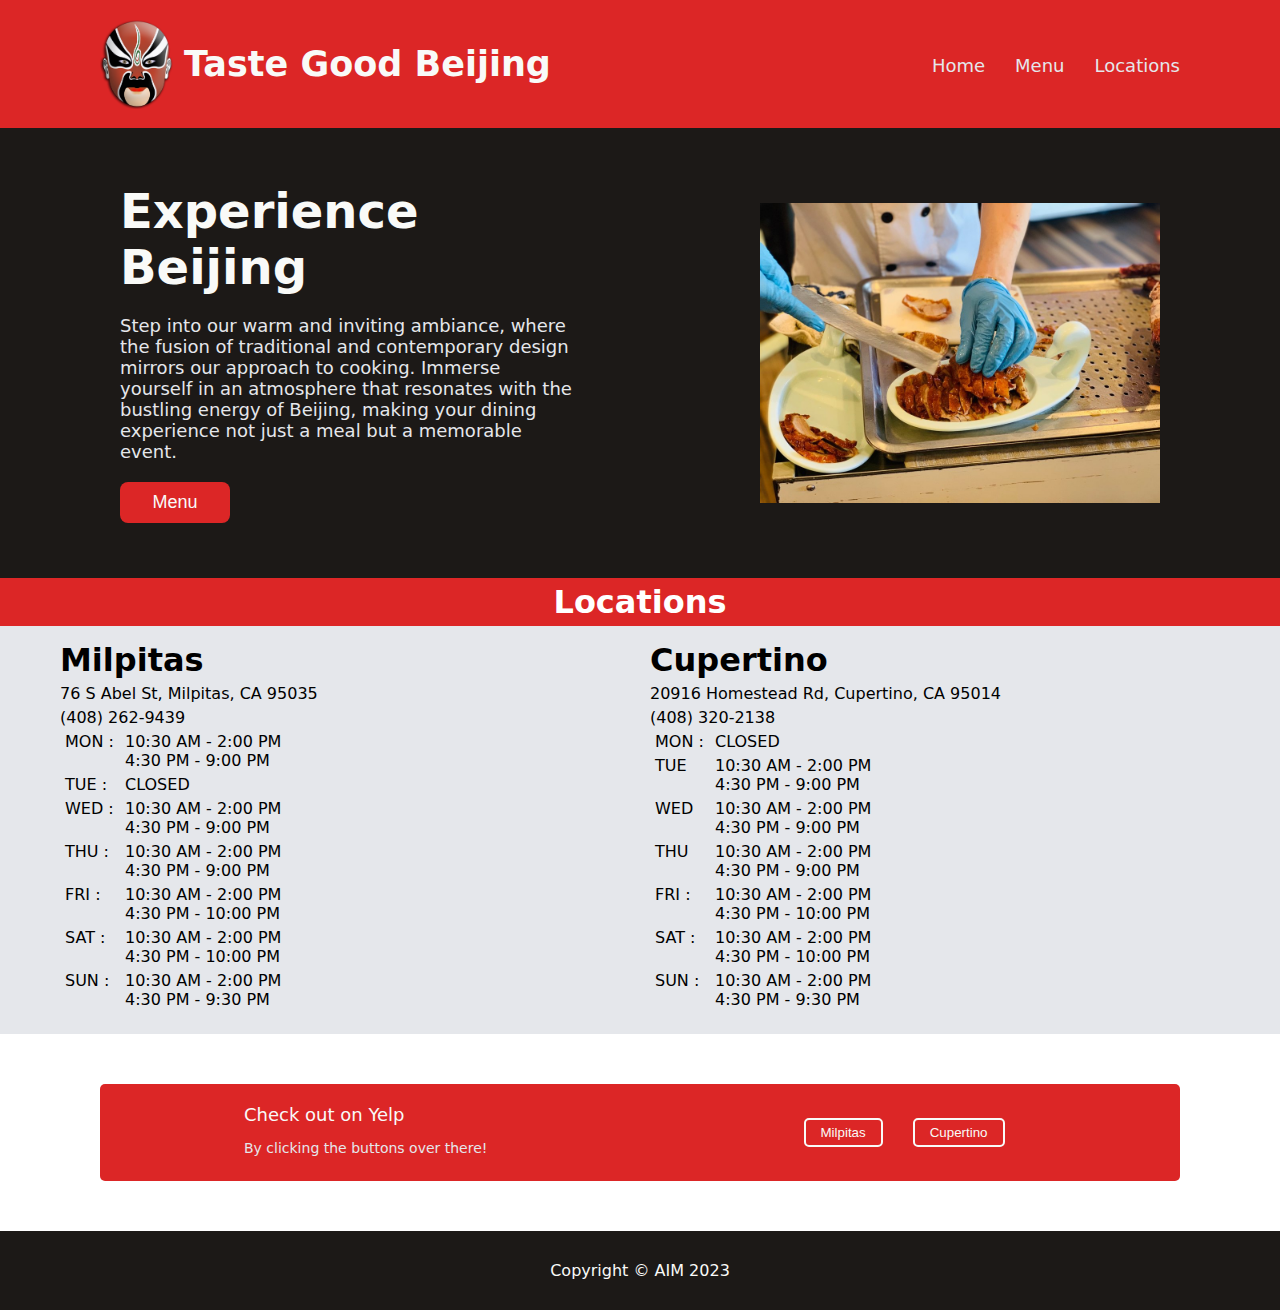
<file: index.html>
<!DOCTYPE html>
<html lang="en">
<head>
    <meta charset="UTF-8">
    <meta http-equiv="X-UA-Compatible" content="IE=edge">
    <meta name="viewport" content="width=device-width, initial-scale=1.0">
    <link rel="stylesheet" href="style.css">
    <title>Taste Good Beijing</title>
</head>
<body>
    <div class="header">
        <div id="logoGroup">
            <img id="logo" src="./Taste Good Beijing Pictures/mask.png" alt="Logo">
            <h1 id="logoText">Taste Good Beijing</h1>
        </div>
        <ul>
            <li><a class="link" href="#logoGroup">Home</a></li>
            <li><a class="link" href="Menu.pdf">Menu</a></li>
            <li><a class="link" href="#location-container">Locations</a></li>
        </ul>
    </div>
        
    <div class="content">
        <div class="left">
            <h1 class="hero-text">Experience Beijing</h1>
            <p>Step into our warm and inviting ambiance, where the fusion of traditional and contemporary design mirrors our approach to cooking. Immerse yourself in an atmosphere that resonates with the bustling energy of Beijing, making your dining experience not just a meal but a memorable event.</p>
            <a href="Menu.pdf">
                <button type="button">Menu</button>
            </a>
        </div>
        <div class="right">
            <img src="duck.jpeg" alt="Carved Duck">
        </div>
    </div>

    <!-- <div class="random">
        <h2>Popular Items</h2>
        <div class="card-container">
            <div class="card">
                <img src="" alt="">
                <p>Menu Item and description</p>
            </div>
            <div class="card">
                <img src="" alt="">
                <p>Menu Item and description</p>
            </div>
            <div class="card">
                <img src="" alt="">
                <p>Menu Item and description</p>
            </div>
            <div class="card">
                <img src="" alt="">
                <p>Menu Item and description</p>
            </div>
        </div>
    </div> -->

    <div id="location-container">
        <h1 class="title">Locations</h1>
        <div id="locations">
            <div class="location-card">
                <h1 class="location-city">Milpitas</h1>
                <p class="address">76 S Abel St, Milpitas, CA 95035</p>
                <p class="phone-number">(408) 262-9439</p>
                <div id="hours">
                    <div class="daily">
                        <p class="day-time">MON : </p>
                        <p class="time">10:30 AM - 2:00 PM<br>
                            4:30 PM - 9:00 PM</p>
                    </div>
                    <div class="daily">
                        <p class="day-time">TUE : </p>
                        <p class="time">CLOSED</p>
                    </div>
                    <div class="daily">
                        <p class="day-time">WED : </p>
                        <p class="time">10:30 AM - 2:00 PM<br>
                            4:30 PM - 9:00 PM</p>
                    </div>
                    <div class="daily">
                        <p class="day-time">THU : </p>
                        <p class="time">10:30 AM - 2:00 PM<br>
                            4:30 PM - 9:00 PM</p>
                    </div>
                    <div class="daily">
                        <p class="day-time">FRI : </p>
                        <p class="time">10:30 AM - 2:00 PM<br>
                            4:30 PM - 10:00 PM</p>
                    </div>
                    <div class="daily">
                        <p class="day-time">SAT : </p>
                        <p class="time">10:30 AM - 2:00 PM<br>
                            4:30 PM - 10:00 PM</p>
                    </div>
                    <div class="daily">
                        <p class="day-time">SUN : </p>
                        <p class="time">10:30 AM - 2:00 PM<br>
                            4:30 PM - 9:30 PM</p>
                    </div>
                </div>
            </div>
            <div class="location-card">
                <h1 class="location-city">Cupertino</h1>
                <p class="address">20916 Homestead Rd, Cupertino, CA 95014</p>
                <p class="phone-number">(408) 320-2138</p>
                <div id="hours">
                    <div class="daily">
                        <p class="day-time">MON :</p>
                        <p class="time">CLOSED</p>
                    </div>
                    <div class="daily">
                        <p class="day-time">TUE</p>
                        <p class="time">10:30 AM - 2:00 PM<br>
                            4:30 PM - 9:00 PM</p>
                    </div>
                    <div class="daily">
                        <p class="day-time">WED</p>
                        <p class="time">10:30 AM - 2:00 PM<br>
                            4:30 PM - 9:00 PM</p>
                    </div>
                    <div class="daily">
                        <p class="day-time">THU</p>
                        <p class="time">10:30 AM - 2:00 PM<br>
                            4:30 PM - 9:00 PM</p>
                    </div>
                    <div class="daily">
                        <p class="day-time">FRI : </p>
                        <p class="time">10:30 AM - 2:00 PM<br>
                            4:30 PM - 10:00 PM</p>
                    </div>
                    <div class="daily">
                        <p class="day-time">SAT : </p>
                        <p class="time">10:30 AM - 2:00 PM<br>
                            4:30 PM - 10:00 PM</p>
                    </div>
                    <div class="daily">
                        <p class="day-time">SUN : </p>
                        <p class="time">10:30 AM - 2:00 PM<br>
                            4:30 PM - 9:30 PM</p>
                    </div>
                </div>
            </div>
        </div>
    </div>

    <div class="call-to-action">
        <div class="left">
            Check out on Yelp
            <p>By clicking the buttons over there!</p>
        </div>
        <div class="button-group">
            <a href="https://www.yelp.com/biz/taste-good-beijing-milpitas">
                <button type="button">Milpitas</button>
            </a>
            <a href="https://www.yelp.com/biz/taste-good-beijing-cuisine-cupertino-cupertino">
                <button type="button">Cupertino</button>
            </a>
        </div>
    </div>

    <div class="footer">
        Copyright © AIM 2023
    </div>
</body>
</html>
</file>
<file: style.css>
* {
    --primary-color:#dc2626;
    margin: 0;
    padding: 0;
}

html {
    scroll-behavior: smooth;
}

body {
    margin: 0px;
    font-family: system-ui, -apple-system, BlinkMacSystemFont, 'Segoe UI', Roboto, Oxygen, Ubuntu, Cantarell, 'Open Sans', 'Helvetica Neue', sans-serif;
}

.header {
    display: flex;
    background-color: var(--primary-color);
    font-size: 16px;
    padding: 0px 50px;
    color: #F9FAF8;
    align-items: center;
    height: 10vw;
}
.header ul {
    list-style: none;
    display: none;
    margin-left: auto;
    gap: 30px;
}

.header ul a {
    text-decoration: none;
    color: #E5E7EB;
    font-size: large;
}

#logoGroup {
    display: flex;
    flex: 1 1 auto;
    height: auto;
    align-items: center;
    gap: 10px;
    justify-content: center;
}
#logo {
    height: 7vw;
}

#logoText{
    font-size: 20px;
}

.content {
    display: flex;
    flex-direction: column-reverse;
    background-color: #1c1917;
    padding: 30px 50px 30px 50px;
    justify-content: center;
    align-items: center;
    gap: 6vw;
}

.left {
    display: flex;
    flex-direction: column;
    flex: 1 2 400px;
    gap: 10px;
}

.left p {
    font-size: 18px;
    color: #E5E7EB;
    margin: 5px 0px;
}
.left .hero-text {
    font-size: 48px;
    font-weight: bolder;
    color: #F9FAF8;
    margin: 5px 0px;
}

.left button {
    color: #F9FAF8;
    background-color: var(--primary-color);
    border: none;
    border-radius: 8px;
    padding: 10px;
    width: 110px;
    font-size: 18px;
    margin: 5px 0px;
}

.right {
    display: flex;
    flex: 1 1 auto;
    justify-content: end;
}

.right img {
    width:  350px;
}

.random {
    display: flex;
    flex-direction: column;
    justify-content: center;
}

.random h2 {
    font-size: 36px;
    font-weight: bolder;
    columns: #1F2937;
    align-self: center;
}

.random .card-container {
    display: flex;
    flex-wrap: wrap;
    margin: 25px 100px;
    justify-content: center;
    gap: 50px;
}

.random .card {
    display: flex;
    flex-direction: column;
    width: 200px;
    font-size: 18px;
    text-align: center;
    color: #1F2937;
    align-items: center;
}
.random .card-container img {
    height: 200px;
    width: 200px;
    border: 4px solid var(--primary-color);
    border-radius: 15px;
}

#location-container {
    display: flex;
    flex-direction: column;
    background-color: #E5E7EB;
    padding: 0px 0px 10px;
}

.title {
    text-align: center;
    background-color: var(--primary-color);
    color: white;
    padding: 5px 0px;
}

#locations {
    display: flex;
    justify-content: space-evenly;
    flex-wrap: wrap;
}

.location-card {
    width: 100%;
    padding: 10px;
}

.location-city, .address, .phone-number{
    margin: 5px 0px;
}

.daily {
    display: flex;
    margin: 5px;
    gap: 5px;
}

.day-time {
    width: 50px;
}

.time {
    padding-left: 5px;
}

.call-to-action {
    display: flex;
    background-color: var(--primary-color);
    flex: 1 1 800px;
    margin: 25px 25px;
    justify-content: space-around;
    align-items: center;
    border-radius: 5px;
    padding: 10px 40px;
    color: #F9FAF8;
    font-size: 18px;
}

.button-group {
    /* margin: 10px 80px; */
    display: flex;
    flex: 1 0 auto;
    flex-direction: column
}

.call-to-action .left{
    display: flex;
    flex-direction: column;
    align-items: flex-start;
    /* margin: 10px 80px; */
    margin: 10px 5vw;
}

.call-to-action .left p {
    font-size: 14px;
}

.call-to-action button {
    margin: 10px 15px;
    border: 2px solid #F9FAF8;
    color: #F9FAF8;
    background-color: var(--primary-color);
    border-radius: 5px;
    padding: 5px 15px;
    flex: 1 0 auto;
}

.footer {
    display: flex;
    background-color: #1c1917;
    justify-content: center;   
    align-items: center;
    padding: 30px;
    color: #F9FAF8;
}

@media only screen and (min-width:768px){
    .header {
        font-size: 16px;
        padding: 0px 50px;
    }
    .header ul {
        display: flex;
        gap: 30px;
    }

    #logoGroup {
        display: flex;
        flex: 1 1 auto;
        height: auto;
        align-items: center;
        gap: 10px;
        justify-content: flex-start;

    }

    #logoText {
        font-size: 20px;
    }

    .content {
        padding: 50px 120px 50px 120px;
        gap: 10vw;
        flex-direction: row;
    }

    #locations {
        display: flex;
        justify-content: space-evenly;
        flex-wrap: nowrap;
        padding: 0px 50px;
    }

    .call-to-action {
        display: flex;
        background-color: var(--primary-color);
        flex: 1 1 800px;
        margin: 25px 75px;
        justify-content: space-around;
        align-items: center;
        border-radius: 5px;
        padding: 10px 50px;
        color: #F9FAF8;
        font-size: 18px;
    }
    
    .button-group {
        display: flex;
        flex: 1 0 auto;
    }
    
    .call-to-action .left{
        display: flex;
        flex-direction: column;
        align-items: flex-start;
        margin: 10px 5vw;
    }
    
    .call-to-action .left p {
        font-size: 14px;
    }
}

@media only screen and (min-width:1000px) {
    .header {
        font-size: 24px;
        padding: 0px 100px;
    }
    .header ul {
        display: flex;
    }

    #logo {
        height: 7vw;
    }

    #logoText {
        font-size: 35px;
    }
    
    .right img {
        width: 400px;
    }
    
    .random {
        display: flex;
        flex-direction: column;
        justify-content: center;
    }
    
    .random h2 {
        font-size: 36px;
        font-weight: bolder;
        columns: #1F2937;
        align-self: center;
    }
    
    .random .card-container {
        display: flex;
        flex-wrap: wrap;
        margin: 25px 100px;
        justify-content: center;
        gap: 50px;
    }
    
    .random .card {
        display: flex;
        flex-direction: column;
        width: 200px;
        font-size: 18px;
        text-align: center;
        color: #1F2937;
        align-items: center;
    }
    .random .card-container img {
        height: 200px;
        width: 200px;
        border: 4px solid var(--primary-color);
        border-radius: 15px;
    }
    
    #location-container {
        padding: 0px 0px 10px;
    }
    
    .title {
        text-align: center;
        background-color: var(--primary-color);
        color: white;
        padding: 5px 0px;
    }
    
    #locations {
        padding: 0px 50px;
    }
    
    .location-card {
        width: 100%;
        padding: 10px;
    }
    
    .location-city, .address, .phone-number{
        margin: 5px 0px;
    }
    
    
    
    .call-to-action {
        display: flex;
        background-color: var(--primary-color);
        flex: 1 1 800px;
        margin: 50px 100px;
        justify-content: space-around;
        align-items: center;
        border-radius: 5px;
        padding: 10px 80px;
        color: #F9FAF8;
        font-size: 18px;
    }
    
    .button-group {
        flex-direction: row;
    }
    
    .call-to-action .left{
        display: flex;
        flex-direction: column;
        align-items: flex-start;
        /* margin: 10px 80px; */
        margin: 10px 5vw;
    }
    
    .call-to-action .left p {
        font-size: 14px;
    }
    
    .call-to-action button {
        margin: 10px 15px;
        border: 2px solid #F9FAF8;
        color: #F9FAF8;
        background-color: var(--primary-color);
        border-radius: 5px;
        padding: 5px 15px;
        flex: 1 0 auto;
    }
    
    .footer {
        display: flex;
        background-color: #1c1917;
        justify-content: center;   
        align-items: center;
        padding: 30px;
        color: #F9FAF8;
    }
};
</file>
